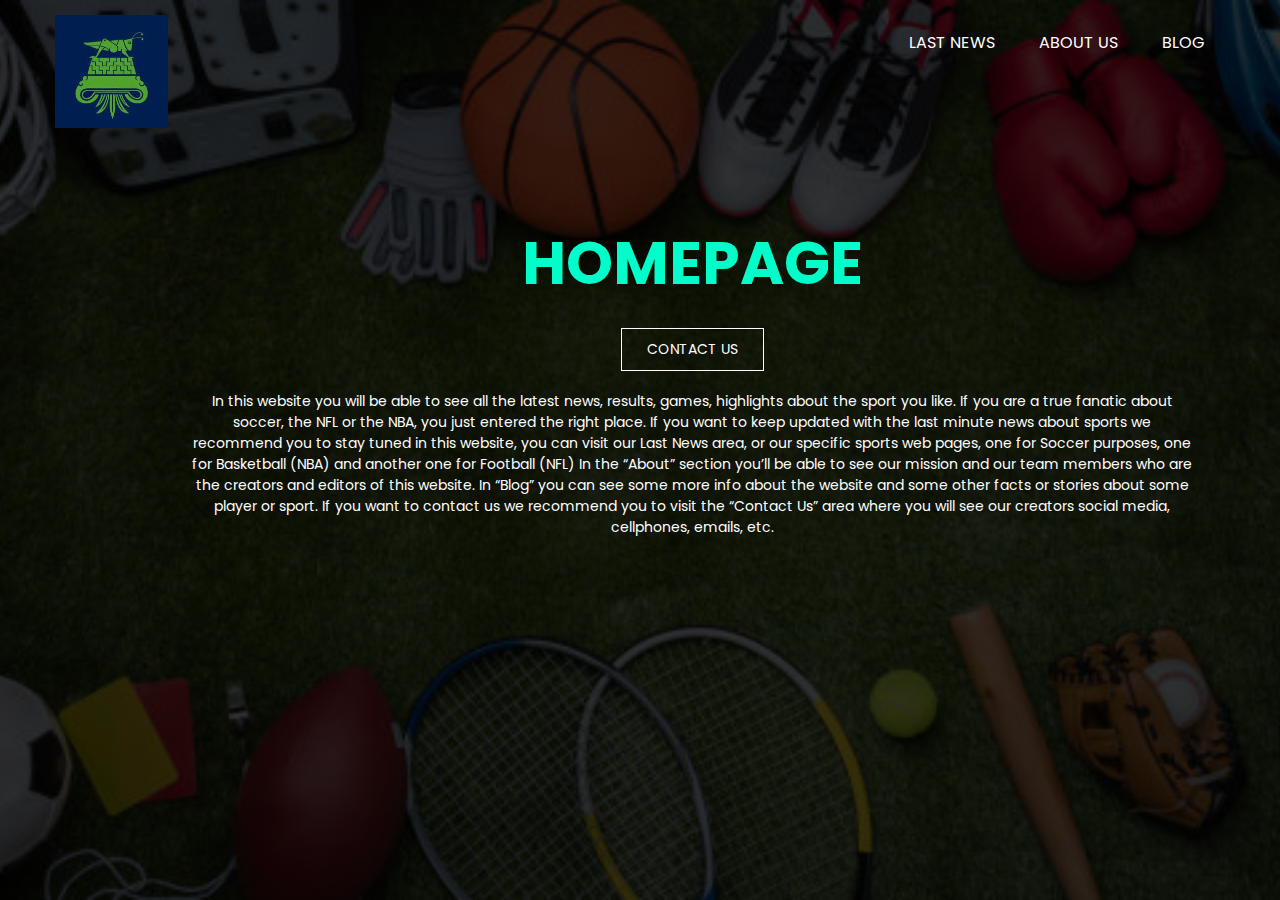
<file: index.html>
<!DOCTYPE html>
<html lang="en">
<head>
	<!-- Google Tag Manager -->
<script>(function(w,d,s,l,i){w[l]=w[l]||[];w[l].push({'gtm.start':
new Date().getTime(),event:'gtm.js'});var f=d.getElementsByTagName(s)[0],
j=d.createElement(s),dl=l!='dataLayer'?'&l='+l:'';j.async=true;j.src=
'https://www.googletagmanager.com/gtm.js?id='+i+dl;f.parentNode.insertBefore(j,f);
})(window,document,'script','dataLayer','GTM-NXJQ3RW');</script>
<!-- End Google Tag Manager -->
	<!-- Global site tag (gtag.js) - Google Analytics -->
<script async src="https://www.googletagmanager.com/gtag/js?id=G-SKH24PZ20X"></script>
<script>
  window.dataLayer = window.dataLayer || [];
  function gtag(){dataLayer.push(arguments);}
  gtag('js', new Date());

  gtag('config', 'G-SKH24PZ20X');
</script>
    <meta charset="UTF-8">
	<meta name="description" content="Sports News">
	<meta name="keywords" content="HTML, CSS, JavaScript">
    <title>Homepage</title>
    <link href="https://fonts.googleapis.com/css2?family=Poppins:wght@400;600;700;900&display=swap" rel="stylesheet">
    <link rel="stylesheet" href="AEProject.css">    
</head>
<body>
    <header>
    <div class="wrapper">
        <div class="logo">
            <img src="ich.jpg" alt="">
        </div>
<ul class="nav-area">
<li><a href="LastNews.html">Last News</a></li>
<li><a href="AboutUs.html">About Us</a></li>
<li><a href="Blog.html">Blog</a></li>
</ul>
</div>
<div class="welcome-text">
        <h1> <span>Homepage</span></h1>
<a href="ContactUs.html">Contact US</a>
<p> In this website you will be able to see all the latest news, results, games, highlights about the sport you like. If you are a true fanatic about soccer, the NFL or the NBA, you just entered the right place.

If you want to keep updated with the last minute news about sports we recommend you to stay tuned in this website, you can visit our Last News area, or our specific sports web pages, one for Soccer purposes, one for Basketball (NBA) and another one for Football (NFL)

In the “About” section you’ll be able to see our mission and our team members who are the creators and editors of this website.

In “Blog” you can see some more info about the website and some other facts or stories about some player or sport.

If you want to contact us we recommend you to visit the “Contact Us” area where you will see our creators social media, cellphones, emails, etc. </p>
    </div>
</header>
</body>
</html>
</file>
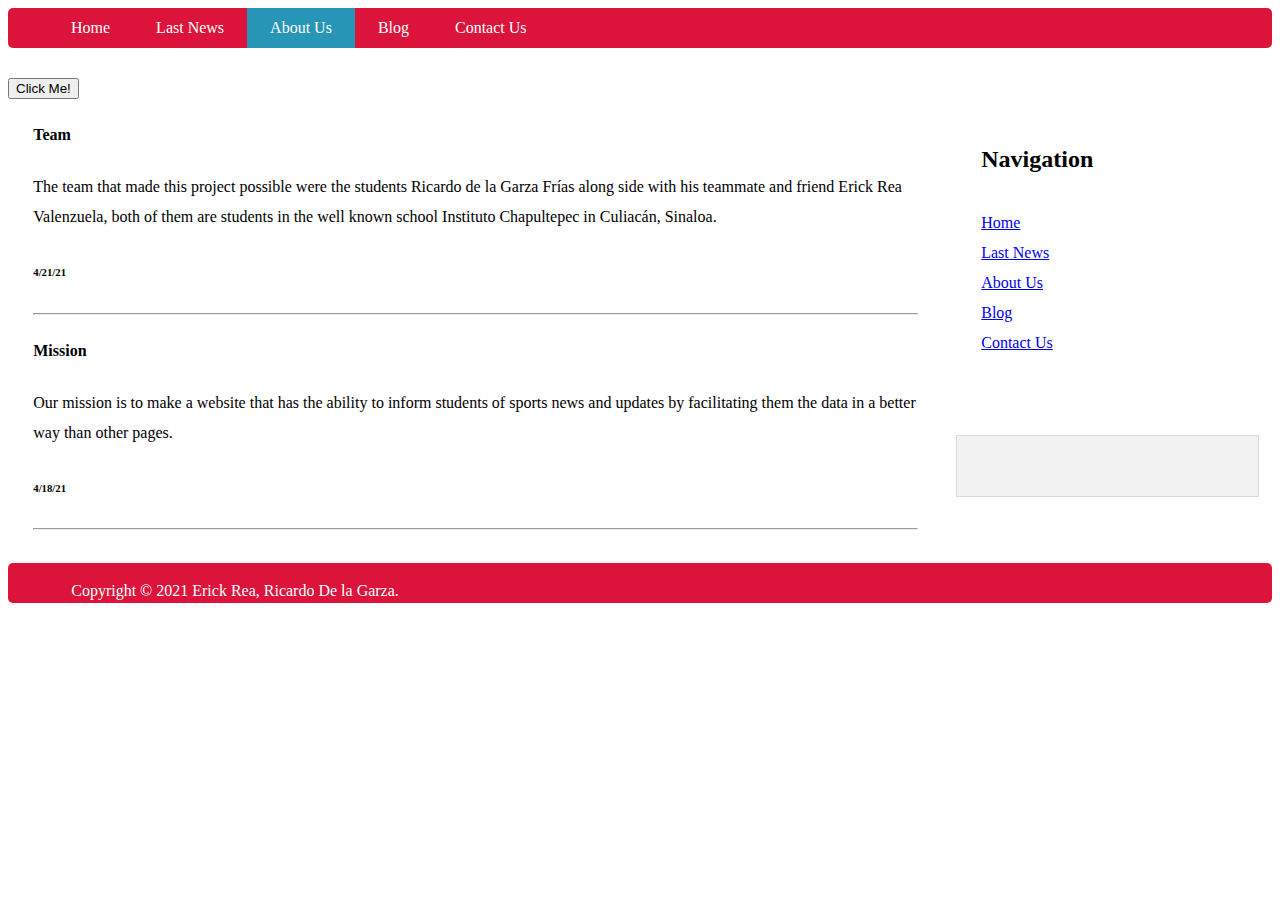
<file: AboutUs.html>
<!DOCTYPE html>
<html lang="en">
<head>
	<!-- Google Tag Manager -->
<script>(function(w,d,s,l,i){w[l]=w[l]||[];w[l].push({'gtm.start':
new Date().getTime(),event:'gtm.js'});var f=d.getElementsByTagName(s)[0],
j=d.createElement(s),dl=l!='dataLayer'?'&l='+l:'';j.async=true;j.src=
'https://www.googletagmanager.com/gtm.js?id='+i+dl;f.parentNode.insertBefore(j,f);
})(window,document,'script','dataLayer','GTM-NXJQ3RW');</script>
<!-- End Google Tag Manager -->
	<!-- Global site tag (gtag.js) - Google Analytics -->
<script async src="https://www.googletagmanager.com/gtag/js?id=G-SKH24PZ20X"></script>
<script>
  window.dataLayer = window.dataLayer || [];
  function gtag(){dataLayer.push(arguments);}
  gtag('js', new Date());

  gtag('config', 'G-SKH24PZ20X');
</script>
	<title>About Us</title>
	<meta charset="UTF-8">
	<meta name="description" content="Sports News">
	<meta name="keywords" content="HTML, CSS, JavaScript">
    <link rel="stylesheet" href="style.css">
</head>

<body class="body">
	<header class="pageHeader">
		<nav><ul>
			<li><a href="index.html">Home</a></li>
			<li><a href="LastNews.html">Last News</a></li>
			<li class="active"><a href="AboutUs.html">About Us</a></li>
			<li><a href="Blog.html">Blog</a></li>			
			<li><a href="ContactUs.html">Contact Us</a></li>
		</ul></nav>
	</header>
	<button onclick="myFunction()">Click Me!</button>
	<script>
function myFunction() {
  alert("Hello! Welcome to our About Us website\nWe hope you enjoy it");
}
</script>	
	<div class="Main">
		<div class="content">	
		<article class="Top">	
			<header>
				<h4>Team</h4>
			</header>
			<content>
				<p>The team that made this project possible were the students Ricardo de la Garza Frías along side with his teammate and friend Erick Rea Valenzuela, both of them are students in the well known school Instituto Chapultepec in Culiacán, Sinaloa.</p>
        	</content>
			<footer>
				<h6>4/21/21</h6>
			</footer>
		</article>
		<hr>
		<article class="Bottom">	
				<header>
				<h4>Mission</h4>
			</header>
			<content>
				<p>Our mission is to make a website that has the ability to inform students of sports news and updates by facilitating them the data in a better way than other pages. </p>
        	</content>
			<footer>
				<h6>4/18/21</h6>
			</footer>
				
		</article>
			<hr>
		<article class="Bottom">	
								
		</article>
		
	</div>
			
		<aside class="top-sidebar">
			<h2>Navigation</h2>
			<ul class="navigation">
			<li><a href="index.html">Home</a></li>
			<li><a href="LastNews.html">Last News</a></li>
			<li><a href="AboutUs.html">About Us</a></li>
			<li><a href="Blog.html">Blog</a></li>
			<li><a href="ContactUs.html">Contact Us</a></li>
			</ul>
		</aside>
			
		<aside class="bottom-sidebar">
			<div class="featured">
			<h2></h2>
			</div>
		</aside>
	</div>
	
	<footer class="pageFooter">
		<p>Copyright © 2021  Erick Rea, Ricardo De la Garza.</p>
	</footer>

</body>
</html>
</file>
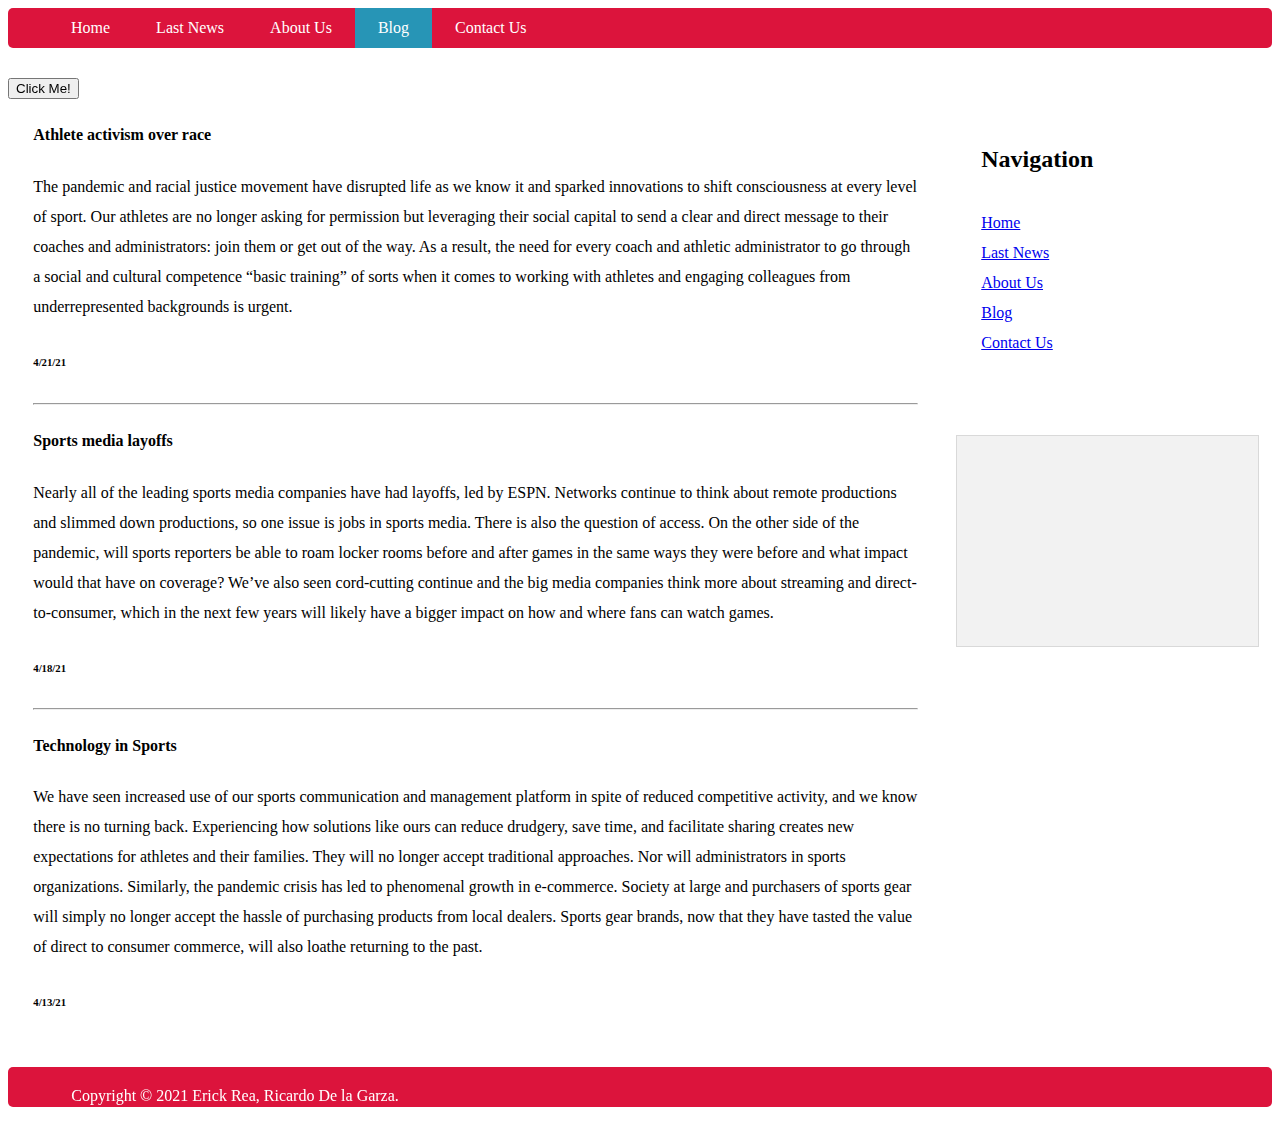
<file: Blog.html>
<!DOCTYPE html>
<html lang="en">
<head>
	<!-- Google Tag Manager -->
<script>(function(w,d,s,l,i){w[l]=w[l]||[];w[l].push({'gtm.start':
new Date().getTime(),event:'gtm.js'});var f=d.getElementsByTagName(s)[0],
j=d.createElement(s),dl=l!='dataLayer'?'&l='+l:'';j.async=true;j.src=
'https://www.googletagmanager.com/gtm.js?id='+i+dl;f.parentNode.insertBefore(j,f);
})(window,document,'script','dataLayer','GTM-NXJQ3RW');</script>
<!-- End Google Tag Manager -->
	<!-- Global site tag (gtag.js) - Google Analytics -->
<script async src="https://www.googletagmanager.com/gtag/js?id=G-SKH24PZ20X"></script>
<script>
  window.dataLayer = window.dataLayer || [];
  function gtag(){dataLayer.push(arguments);}
  gtag('js', new Date());

  gtag('config', 'G-SKH24PZ20X');
</script>
	<title>Blog</title>
	<meta charset="UTF-8">
	<meta name="description" content="Sports News">
	<meta name="keywords" content="HTML, CSS, JavaScript">
    <link rel="stylesheet" href="style.css">
</head>

<body class="body">
	<header class="pageHeader">
		<nav><ul>
			<li><a href="index.html">Home</a></li>
			<li><a href="LastNews.html">Last News</a></li>
			<li><a href="AboutUs.html">About Us</a></li>
			<li class="active"><a href="Blog.html">Blog</a></li>			
			<li><a href="ContactUs.html">Contact Us</a></li>
		</ul></nav>
	</header>
		<button onclick="myFunction()">Click Me!</button>
	<script>
function myFunction() {
  alert("Hello! Welcome to our Blog website\nWe hope you enjoy it");
}
</script>
	<div class="Main">
		<div class="content">	
		<article class="Top">	
			<header>
				<h4>Athlete activism over race</h4>
			</header>
			<content>
				<p>The pandemic and racial justice movement have disrupted life as we know it and sparked innovations to shift consciousness at every level of sport. Our athletes are no longer asking for permission but leveraging their social capital to send a clear and direct message to their coaches and administrators: join them or get out of the way. As a result, the need for every coach and athletic administrator to go through a social and cultural competence “basic training” of sorts when it comes to working with athletes and engaging colleagues from underrepresented backgrounds is urgent.</p>
        	</content>
			<footer>
				<h6>4/21/21</h6>
			</footer>
		</article>
		<hr>
		<article class="Bottom">	
				<header>
				<h4>Sports media layoffs</h4>
			</header>
			<content>
				<p>Nearly all of the leading sports media companies have had layoffs, led by ESPN. Networks continue to think about remote productions and slimmed down productions, so one issue is jobs in sports media. There is also the question of access. On the other side of the pandemic, will sports reporters be able to roam locker rooms before and after games in the same ways they were before and what impact would that have on coverage? We’ve also seen cord-cutting continue and the big media companies think more about streaming and direct-to-consumer, which in the next few years will likely have a bigger impact on how and where fans can watch games.</p>
        	</content>
			<footer>
				<h6>4/18/21</h6>
			</footer>
				
		</article>
			<hr>
		<article class="Bottom">	
				<header>
				<h4>Technology in Sports</h4>
			</header>
			<content>
				<p>We have seen increased use of our sports communication and management platform in spite of reduced competitive activity, and we know there is no turning back. Experiencing how solutions like ours can reduce drudgery, save time, and facilitate sharing creates new expectations for athletes and their families. They will no longer accept traditional approaches. Nor will administrators in sports organizations. Similarly, the pandemic crisis has led to phenomenal growth in e-commerce. Society at large and purchasers of sports gear will simply no longer accept the hassle of purchasing products from local dealers. Sports gear brands, now that they have tasted the value of direct to consumer commerce, will also loathe returning to the past.</p>
        	</content>
			<footer>
				<h6>4/13/21</h6>
			</footer>
				
		</article>
		
	</div>
			
		<aside class="top-sidebar">
			<h2>Navigation</h2>
			<ul class="navigation">
			<li><a href="index.html">Home</a></li>
			<li><a href="LastNews.html">Last News</a></li>
			<li><a href="AboutUs.html">About Us</a></li>
			<li><a href="Blog.html">Blog</a></li>
			<li><a href="ContactUs.html">Contact Us</a></li>
			</ul>
		</aside>
			
		<aside class="bottom-sidebar">
			<div class="featured">
			<iframe width="280" height="160" src="https://www.youtube.com/embed/hmFQqjMF_f0" title="YouTube video player" frameborder="0" allow="accelerometer; autoplay; clipboard-write; encrypted-media; gyroscope; picture-in-picture" allowfullscreen></iframe>
			</div>
		</aside>
	</div>
	
	<footer class="pageFooter">
		<p>Copyright © 2021  Erick Rea, Ricardo De la Garza.</p>
	</footer>
</body>
</html>
</file>
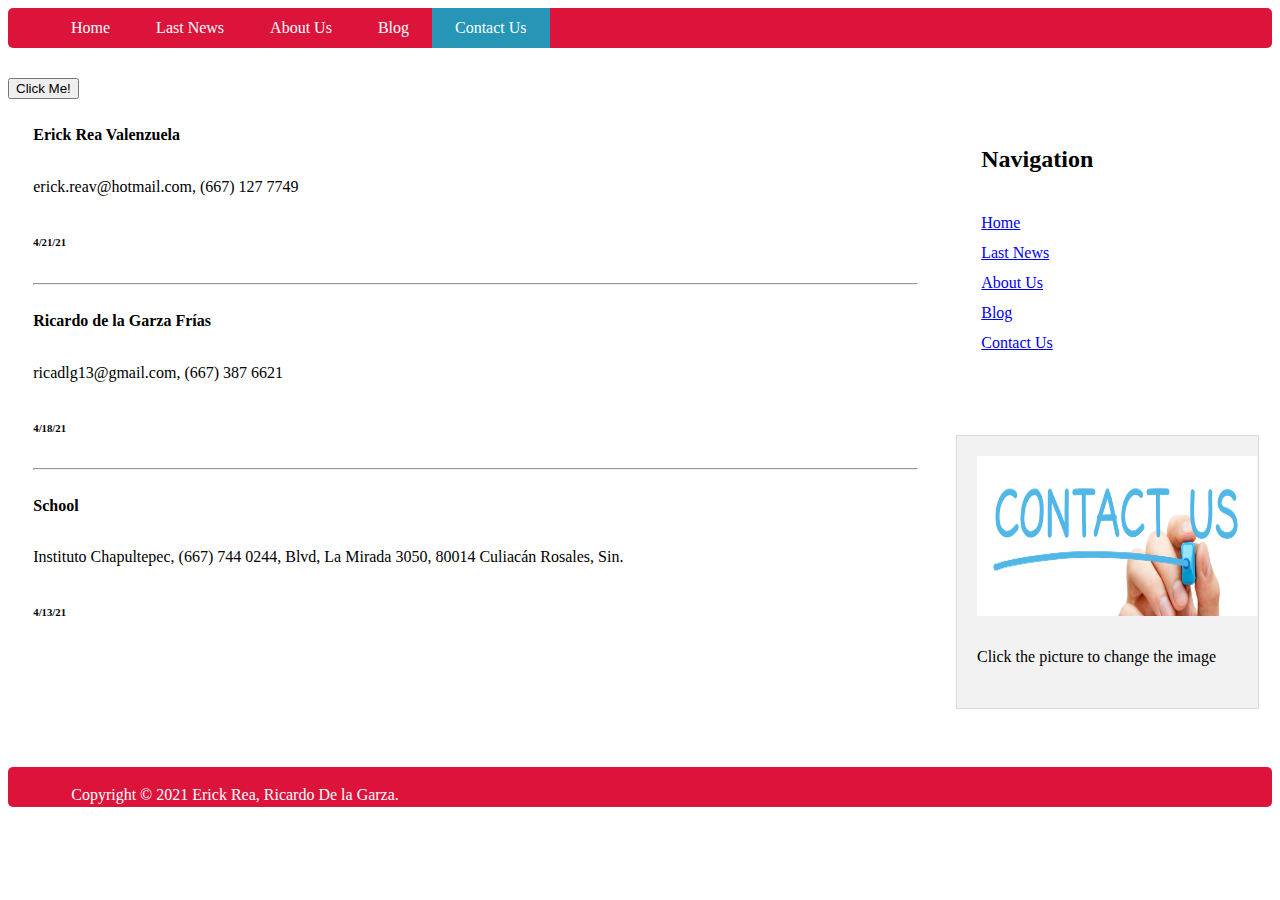
<file: ContactUs.html>
<!DOCTYPE html>
<html lang="en">
<head>
	<!-- Google Tag Manager -->
<script>(function(w,d,s,l,i){w[l]=w[l]||[];w[l].push({'gtm.start':
new Date().getTime(),event:'gtm.js'});var f=d.getElementsByTagName(s)[0],
j=d.createElement(s),dl=l!='dataLayer'?'&l='+l:'';j.async=true;j.src=
'https://www.googletagmanager.com/gtm.js?id='+i+dl;f.parentNode.insertBefore(j,f);
})(window,document,'script','dataLayer','GTM-NXJQ3RW');</script>
<!-- End Google Tag Manager -->
	<!-- Global site tag (gtag.js) - Google Analytics -->
<script async src="https://www.googletagmanager.com/gtag/js?id=G-SKH24PZ20X"></script>
<script>
  window.dataLayer = window.dataLayer || [];
  function gtag(){dataLayer.push(arguments);}
  gtag('js', new Date());

  gtag('config', 'G-SKH24PZ20X');
</script>
	<title>Contact Us</title>
	<meta charset="UTF-8">
	<meta name="description" content="Sports News">
	<meta name="keywords" content="HTML, CSS, JavaScript">
    <link rel="stylesheet" href="style.css">
	<script src="scripts/main.js"></script>
</head>

<body class="body">
	<header class="pageHeader">
		<nav><ul>
			<li><a href="index.html">Home</a></li>
			<li><a href="LastNews.html">Last News</a></li>
			<li><a href="AboutUs.html">About Us</a></li>
			<li><a href="Blog.html">Blog</a></li>			
			<li class="active"><a href="ContactUs.html">Contact Us</a></li>
		</ul></nav>
	</header>
	<button onclick="myFunction()">Click Me!</button>
	<script>
function myFunction() {
  alert("Hello! Welcome to our Contact Us website\nWe hope you enjoy it");
}
</script>	
	<div class="Main">
		<div class="content">	
		<article class="Top">	
			<header>
				<h4>Erick Rea Valenzuela </h4>
			</header>
			<content>
				<p>erick.reav@hotmail.com, (667) 127 7749</p>
        	</content>
			<footer>
				<h6>4/21/21</h6>
			</footer>
		</article>
		<hr>
		<article class="Bottom">	
				<header>
				<h4>Ricardo de la Garza Frías</h4>
			</header>
			<content>
				<p>ricadlg13@gmail.com, (667) 387 6621</p>
        	</content>
			<footer>
				<h6>4/18/21</h6>
			</footer>
				
		</article>
			<hr>
		<article class="Bottom">	
				<header>
				<h4>School</h4>
			</header>
			<content>
				<p>Instituto Chapultepec,  (667) 744 0244,  Blvd, La Mirada 3050, 80014 Culiacán Rosales, Sin.</p>
        	</content>
			<footer>
				<h6>4/13/21</h6>
			</footer>
				
		</article>
		
	</div>
			
		<aside class="top-sidebar">
			<h2>Navigation</h2>
			<ul class="navigation">
			<li><a href="index.html">Home</a></li>
			<li><a href="LastNews.html">Last News</a></li>
			<li><a href="AboutUs.html">About Us</a></li>
			<li><a href="Blog.html">Blog</a></li>
			<li><a href="ContactUs.html">Contact Us</a></li>
			</ul>
		</aside>
			
		<aside class="bottom-sidebar">
			<div class="featured">
			<img src="images/image1.jpg" width="280" height="160" id="myImage" onclick="newImage()">
	<p> Click the picture to change the image</p>
			</div>
		</aside>
	</div>
	
	<footer class="pageFooter">
		<p>Copyright © 2021  Erick Rea, Ricardo De la Garza.</p>
	</footer>

</body>
</html>
</file>
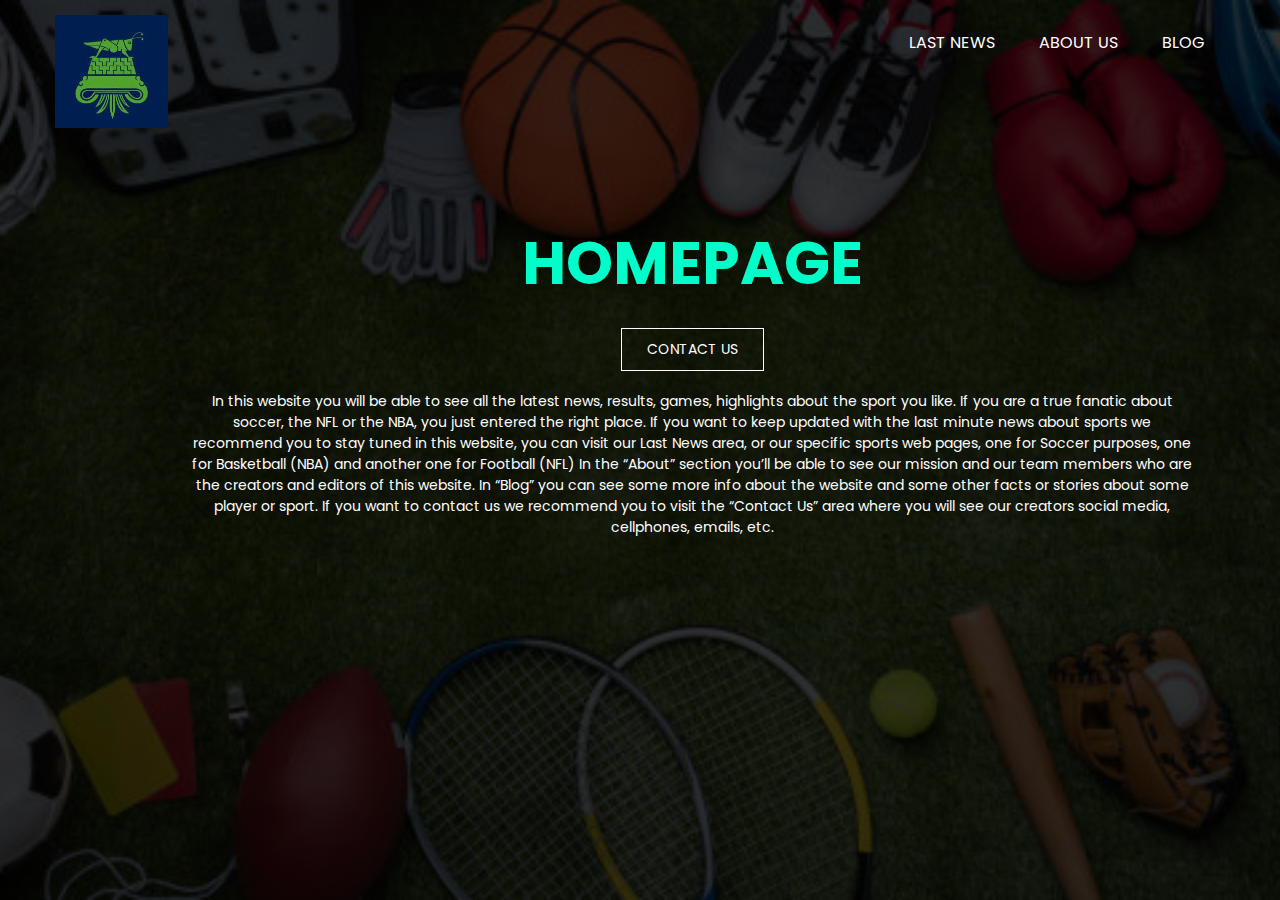
<file: index2.html>
<!DOCTYPE html>
<html lang="en">
<head>
	<!-- Google Tag Manager -->
<script>(function(w,d,s,l,i){w[l]=w[l]||[];w[l].push({'gtm.start':
new Date().getTime(),event:'gtm.js'});var f=d.getElementsByTagName(s)[0],
j=d.createElement(s),dl=l!='dataLayer'?'&l='+l:'';j.async=true;j.src=
'https://www.googletagmanager.com/gtm.js?id='+i+dl;f.parentNode.insertBefore(j,f);
})(window,document,'script','dataLayer','GTM-NXJQ3RW');</script>
<!-- End Google Tag Manager -->
	<!-- Global site tag (gtag.js) - Google Analytics -->
<script async src="https://www.googletagmanager.com/gtag/js?id=G-SKH24PZ20X"></script>
<script>
  window.dataLayer = window.dataLayer || [];
  function gtag(){dataLayer.push(arguments);}
  gtag('js', new Date());

  gtag('config', 'G-SKH24PZ20X');
</script>
    <meta charset="UTF-8">
	<meta name="description" content="Sports News">
	<meta name="keywords" content="HTML, CSS, JavaScript">
    <title>Homepage</title>
    <link href="https://fonts.googleapis.com/css2?family=Poppins:wght@400;600;700;900&display=swap" rel="stylesheet">
    <link rel="stylesheet" href="AEProject.css">    
</head>
<body>
    <header>
    <div class="wrapper">
        <div class="logo">
            <img src="ich.jpg" alt="">
        </div>
<ul class="nav-area">
<li><a href="LastNews.html">Last News</a></li>
<li><a href="AboutUs.html">About Us</a></li>
<li><a href="Blog.html">Blog</a></li>
</ul>
</div>
<div class="welcome-text">
        <h1> <span>Homepage</span></h1>
<a href="ContactUs.html">Contact US</a>
<p> In this website you will be able to see all the latest news, results, games, highlights about the sport you like. If you are a true fanatic about soccer, the NFL or the NBA, you just entered the right place.

If you want to keep updated with the last minute news about sports we recommend you to stay tuned in this website, you can visit our Last News area, or our specific sports web pages, one for Soccer purposes, one for Basketball (NBA) and another one for Football (NFL)

In the “About” section you’ll be able to see our mission and our team members who are the creators and editors of this website.

In “Blog” you can see some more info about the website and some other facts or stories about some player or sport.

If you want to contact us we recommend you to visit the “Contact Us” area where you will see our creators social media, cellphones, emails, etc. </p>
    </div>
</header>
</body>
</html>
</file>
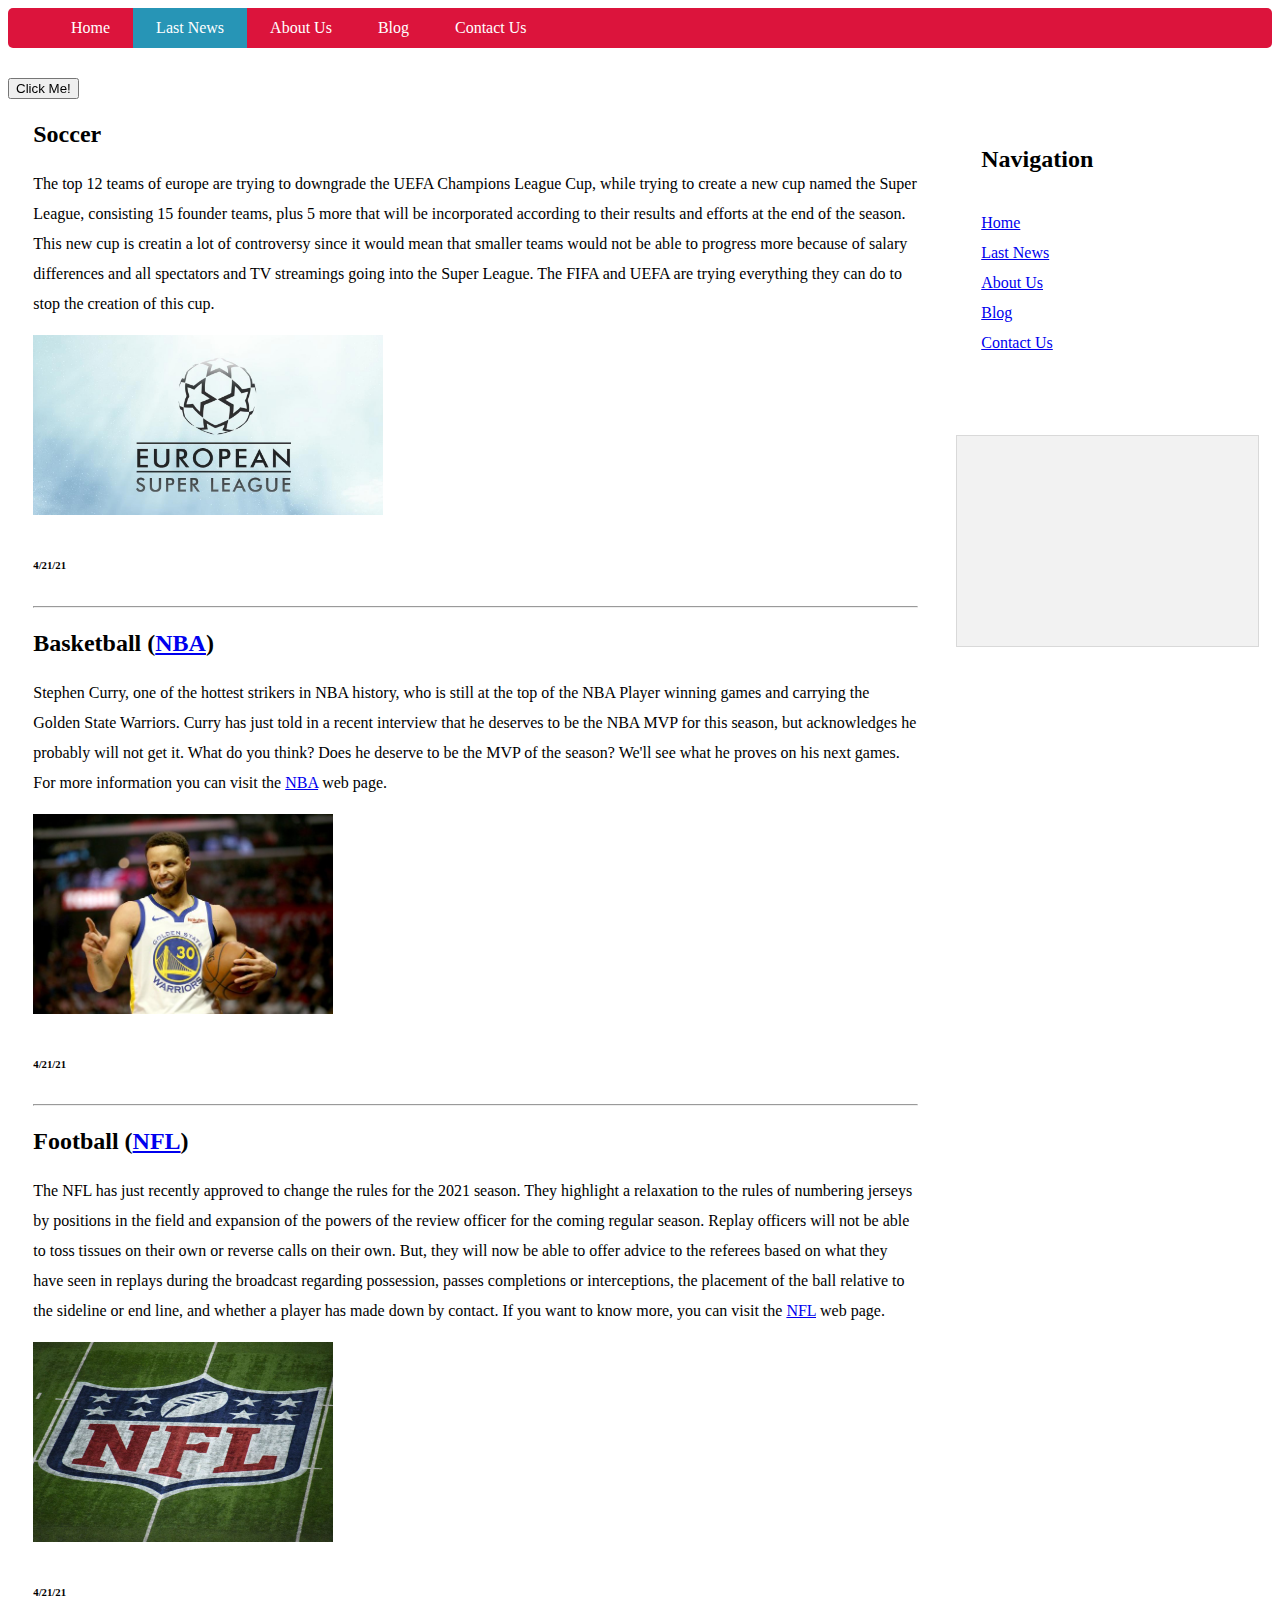
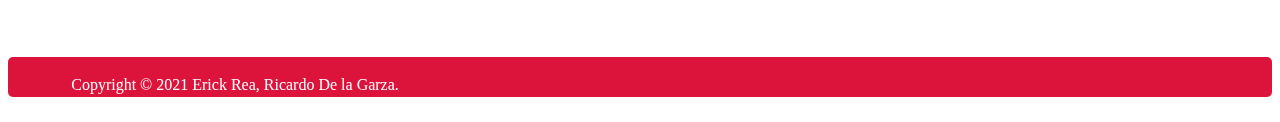
<file: LastNews.html>
<!DOCTYPE html>
<html lang="en">
<head>
	<!-- Google Tag Manager -->
<script>(function(w,d,s,l,i){w[l]=w[l]||[];w[l].push({'gtm.start':
new Date().getTime(),event:'gtm.js'});var f=d.getElementsByTagName(s)[0],
j=d.createElement(s),dl=l!='dataLayer'?'&l='+l:'';j.async=true;j.src=
'https://www.googletagmanager.com/gtm.js?id='+i+dl;f.parentNode.insertBefore(j,f);
})(window,document,'script','dataLayer','GTM-NXJQ3RW');</script>
<!-- End Google Tag Manager -->
	<!-- Global site tag (gtag.js) - Google Analytics -->
<script async src="https://www.googletagmanager.com/gtag/js?id=G-SKH24PZ20X"></script>
<script>
  window.dataLayer = window.dataLayer || [];
  function gtag(){dataLayer.push(arguments);}
  gtag('js', new Date());

  gtag('config', 'G-SKH24PZ20X');
</script>
	<title>Last News!</title>
	<meta charset="UTF-8">
	<meta name="description" content="Sports News">
	<meta name="keywords" content="HTML, CSS, JavaScript">
    <link rel="stylesheet" href="style.css">
</head>

<body class="body">
	<header class="pageHeader">
		<nav><ul>
			<li><a href="index.html">Home</a></li>
			<li class="active"><a href="LastNews.html">Last News</a></li>
			<li><a href="AboutUs.html">About Us</a></li>
			<li><a href="Blog.html">Blog</a></li>
			<li><a href="ContactUs.html">Contact Us</a></li>
		</ul></nav>
	</header>
	<button onclick="myFunction()">Click Me!</button>
	<script>
function myFunction() {
  alert("Hello! Welcome to our Last News website\nWe hope you enjoy it");
}
</script>	
	<div class="Main">
		<div class="content">	
		<article class="Top">	
			<header>
				<h2>Soccer</h2>
			</header>
			<content>
				<p>The top 12 teams of europe are trying to downgrade the UEFA Champions League Cup, while trying to create
				a new cup named the Super League, consisting 15 founder teams, plus 5 more that will be incorporated according to their
				results and efforts at the end of the season. This new cup is creatin a lot of controversy since it would mean that
				smaller teams would not be able to progress more because of salary differences and all spectators and TV streamings going
				into the Super League. The FIFA and UEFA are trying everything they can do to stop the creation of this cup. </p>
				<img src="esl.jpg" alt="" width="350" height="180"> 
        	</content>
			<footer>
				<h6>4/21/21</h6>
			</footer>
		</article>
		<hr>
		<article class="Bottom">	
				<header>
				<h2>Basketball (<a href="https://mx.nba.com/?gr=www">NBA</a>)</h2>
			</header>
			<content>
				<p>Stephen Curry, one of the hottest strikers in NBA history, who is still at the top of the NBA Player
				winning games and carrying the Golden State Warriors. Curry has just told in a recent interview that he 
				deserves to be the NBA MVP for this season, but acknowledges he probably will not get it. What do you think? Does he 
				deserve to be the MVP of the season? We'll see what he proves on his next games. For more information you can 
				visit the <a href="https://mx.nba.com/?gr=www">NBA</a> web page.</p>
				<img src="curry.jpg" alt="" width="300" height="200">
        	</content>
			<footer>
				<h6>4/21/21</h6>
			</footer>
				
		</article>
			<hr>
		<article class="Bottom">	
				<header>
				<h2>Football (<a href="https://www.nfl.com/">NFL</a>)</h2>
			</header>
			<content>
				<p>The NFL has just recently approved to change the rules for the 2021 season. They highlight a relaxation 
				to the rules of numbering jerseys by positions in the field and expansion of the powers of the review officer for the coming regular season. Replay officers will not be able to toss tissues on their own or reverse calls on their own. But, they will now be able to offer advice to the referees based on what they have seen in replays during the broadcast regarding possession, passes completions or interceptions, the placement of the ball relative to the sideline or end line, and whether a player has made down by contact. If you want to know more, you can visit the
				<a href="https://www.nfl.com/">NFL</a> web page.</p>
				<a href="https://www.nfl.com/"> <img src="nfl.jpg" alt="" width="300" height="200"> </a>
        	</content>
			<footer>
				<h6>4/21/21</h6>
			</footer>
				
		</article>
		
	</div>
			
		<aside class="top-sidebar">
			<h2>Navigation</h2>
			<ul class="navigation">
			<li><a href="index.html">Home</a></li>
			<li><a href="LastNews.html">Last News</a></li>
			<li><a href="AboutUs.html">About Us</a></li>
			<li><a href="Blog.html">Blog</a></li>
			<li><a href="ContactUs.html">Contact Us</a></li>
			</ul>
		</aside>
			
		<aside class="bottom-sidebar">
			<div class="featured">
			<iframe width="280" height="160" src="https://www.youtube.com/embed/qaAk9rItUJ0" title="YouTube video player" frameborder="0" allow="accelerometer; autoplay; clipboard-write; encrypted-media; gyroscope; picture-in-picture" allowfullscreen></iframe>
			</div>
		</aside>
	</div>
	
	<footer class="pageFooter">
		<p>Copyright © 2021  Erick Rea, Ricardo De la Garza.</p>
	</footer>

</body>
</html>
</file>
<file: AEProject.css>
* {
	margin: 0;
	padding: 0;
}
body {
	font-family: 'Poppins', sans-serif;
}
.wrapper {
	width: 1170px;
	margin: auto;
}
header {
	background: linear-gradient(rgba(0, 0, 0, 0.8), rgba(0, 0, 0, 0.8)), url(sports.jpg);
	height: 100vh;
	-webkit-background-size: cover;
	background-size: cover;
	background-position: center center;
	position: relative;
}
.nav-area {
	float: right;
	list-style: none;
	margin-top: 30px;
}
.nav-area li {
	display: inline-block;
}
.nav-area li a {
	color: #fff;
	text-decoration: none;
	padding: 5px 20px;
	font-family: poppins;
	font-size: 16px;
	text-transform: uppercase;
}
.nav-area li a:hover {
	background: #fff;
	color: #333;
}
.logo {
	float: left;
}
.logo img {
	width: 50%;
	padding: 15px 0;
}
.welcome-text {
	position: absolute;
	width: 1000px;
	height: 300px;
	margin: 17% 15%;
	text-align: center;
}
.welcome-text h1 {
	text-align: center;
	color: #fff;
	text-transform: uppercase;
	font-size: 60px;
}
.welcome-text h1 span {
	color: #00fecb;
}
.welcome-text a {
	border: 1px solid #fff;
	padding: 10px 25px;
	text-decoration: none;
	text-transform: uppercase;
	font-size: 14px;
	margin-top: 20px;
	display: inline-block;
	color: #fff;
}
.welcome-text p {
	font-size: 14px;
	margin-top: 20px;
	color: #fff;
}
.welcome-text a:hover {
	background: #fff;
	color: #333;
}
/*resposive*/

@media (max-width:600px) {
	.wrapper {
		width: 100%;
	}
	.logo {
		float: none;
		width: 50%;
		text-align: center;
		margin: auto;
	}
	img {
		width: ;
	}
	.nav-area {
		float: none;
		margin-top: 0;
	}
	.nav-area li a {
		padding: 5px;
		font-size: 11px;
	}
	.nav-area {
		text-align: center;
	}
	.welcome-text {
		width: 100%;
		height: auto;
		margin: 30% 0;
	}
	.welcome-text h1 {
		font-size: 30px;
	}
}
</file>
<file: style.css>
</* Website body */
 
body {    
	clear: both; /* Clears float value */
	margin: 50px auto; 
	width: 80%;
	text-align: left;
	background-color:#EEE; /* Sets background color to light grey */
}

/* Main content area - Articles and Side-bars */

.Main {    
	background-color:#FFF; /* Sets background color to White */
	border-radius:5px;
	overflow: hidden;
	line-height: 30px;
}

/* Article contents */

.content {  
	padding-left:2%; 
}

/* Navavigation Bar */		

.pageHeader nav {
	background: #DC143C; /* Sets color background */
	height: 40px;  /* Sets the height to 40px, otherwise the nav bar will look like a line */
	line-height: 30px; /* It makes the links to appear in the middle */
	margin: 0 auto 30px auto;
	text-align: center;
	border-radius: 5px; /* Rounded Corner */
	-moz-border-radius: 5px;  /* For Mozilla browsers, same rounded corner */
	-webkit-border-radius: 5px; /* FOr Safari 5 and below, same rounded corner */
}
.pageHeader nav ul { 
	margin: 0 auto;
}

/* Styles for Links */

.pageHeader nav ul li {  
	float: left;  
	display: inline;   /* Makes the links to display horizontally */ 
}
	
.pageHeader nav a:link, .pageHeader nav a:visited {
	color: #fff;   /* Sets the color of the links to white */
	display: inline-block;  /* Makes the links to be displays as blocks */
	height: 30px;
	padding: 5px 23px;  /* Sets space between links */
	text-decoration: none;
}
.pageHeader nav a:hover, .pageHeader nav a:active,
.pageHeader nav .active a:link, .pageHeader nav .active a:visited {
	background: #2795B6; /* Changes the background color to dark blue */
	color: #fff;
}
/* Main Content */

.Main {
	overflow: hidden;
	line-height: 30px; /* Specifies the line height of each line */
}

.Top {
	margin-bottom: 3%;
}

.content {
	width: 70%; 
	float: left;
}

/* Side-bar Navigation */		

.top-sidebar {          /* Style applied to the Side-bar */
	width: 20%;
	float: left;
	margin-left: 2%;
	padding: 2% 3%;
	margin-bottom: 2%;
}

.navigation {       /* Style applied to the navigation list */
 	display: block;
    list-style-position: inside; 
    list-style-type: none;  /* Removes the bullets */
    margin: 0;
    padding: 0.875em 0; 
}
/* Featured Panel */		

.bottom-sidebar {   /* Style applied to side-bar */
	width: 24%;
	float: left;
	margin-left: 2%;
	padding: 1% 1%;
}

.featured {   /* Style applied to featured panel */
	background: none repeat scroll 0 0 #F2F2F2;
    border-color: #D9D9D9;
    border-style: solid;
    border-width: 1px;
    margin-bottom: 1.25em;
    padding: 1.25em; 
}
/* Footer */	

/* Styles are mostly same as pageHeader */

.pageFooter {     /* Style applied to footer bar */
	width: 100%;
	height:40px;
	line-height:5px;
	float: left;
	margin-top: 2%;
	margin-bottom: 2%;
	background-color: #DC143C;
	border-radius: 5px;
	-moz-border-radius: 5px;
	-webkit-border-radius: 5px;	
	color: #FFF;	
}

.pageFooter p {  /* Style applied to content inside footer bar */
	width: 90%;
	margin: 2% auto;
}
</file>
